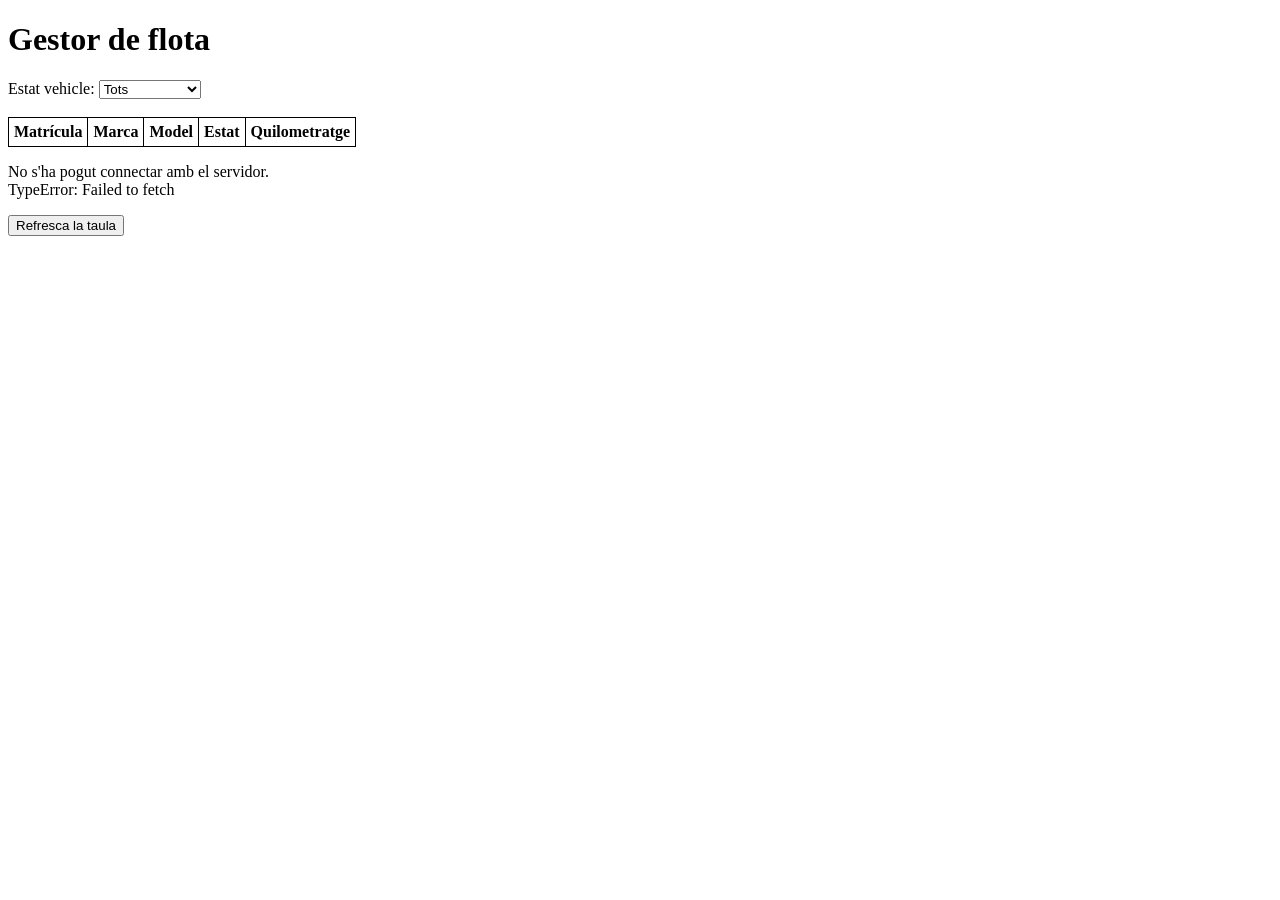
<file: 06FRONTEND-BACKEND/01ExerciciBasic/index.html>
<!--Bloc 1: Veure que parlen (exercicis 1-3)

Exercici 1: La primera connexió

Fes un HTML buit amb un <script> que cridi GET /vehicles i mostri el resultat per
la consola (F12) amb console.log(vehicles).
👉 Objectiu: comprovar que no hi ha error de CORS i veure l’estructura del JSON.

Exercici 2: Comptar
Mostra a la pàgina (dins d’un <p>) el text: “Hi ha X vehicles a la flota”. Pista:
una llista té .length.

Exercici 3: Llista simple
Pinta els vehicles en una <ul>, un <li> per vehicle, amb el format
Matrícula - Marca Model. És l’exemple de la teoria, però escrit per tu sense mirar.-->

<!DOCTYPE html>
<html lang="ca">
  <head>
    <meta charset="UTF-8">
    <meta name="viewport" content="width=device-width, initial-scale=1.0">
    <title>La meva pagina web</title>
    <link rel="stylesheet" href="index.css">
  </head>
  <body>

    <h1>Gestor de flota</h1>

    <p id="length_vehicles"></p>

    <ul id="llista_vehicles"></ul>

    <div>
      <label for="estat_taula">Estat vehicle: </label>
      <select name="estat_taula" id="estat_taula">
        <option value="Tots">Tots</option>
        <option value="DISPONIBLE">DISPONIBLE</option>
        <option value="OCUPAT">OCUPAT</option>
        <option value="EN TALLER">EN TALLER</option>
      </select>
    </div>
    <br>
    <table>
      <thead>
          <tr>
            <th>Matrícula</th>
            <th>Marca</th>
            <th>Model</th>
            <th>Estat</th>
            <th>Quilometratge</th>
          </tr>
      </thead>
      <tbody id="taula_vehicles">

      </tbody>
    </table>
    <p id="missatge_error"></p>
    <button id="btn_refrescar"> Refresca la taula </button>

    <script src="index.js"></script>
  </body>
</html>
</file>
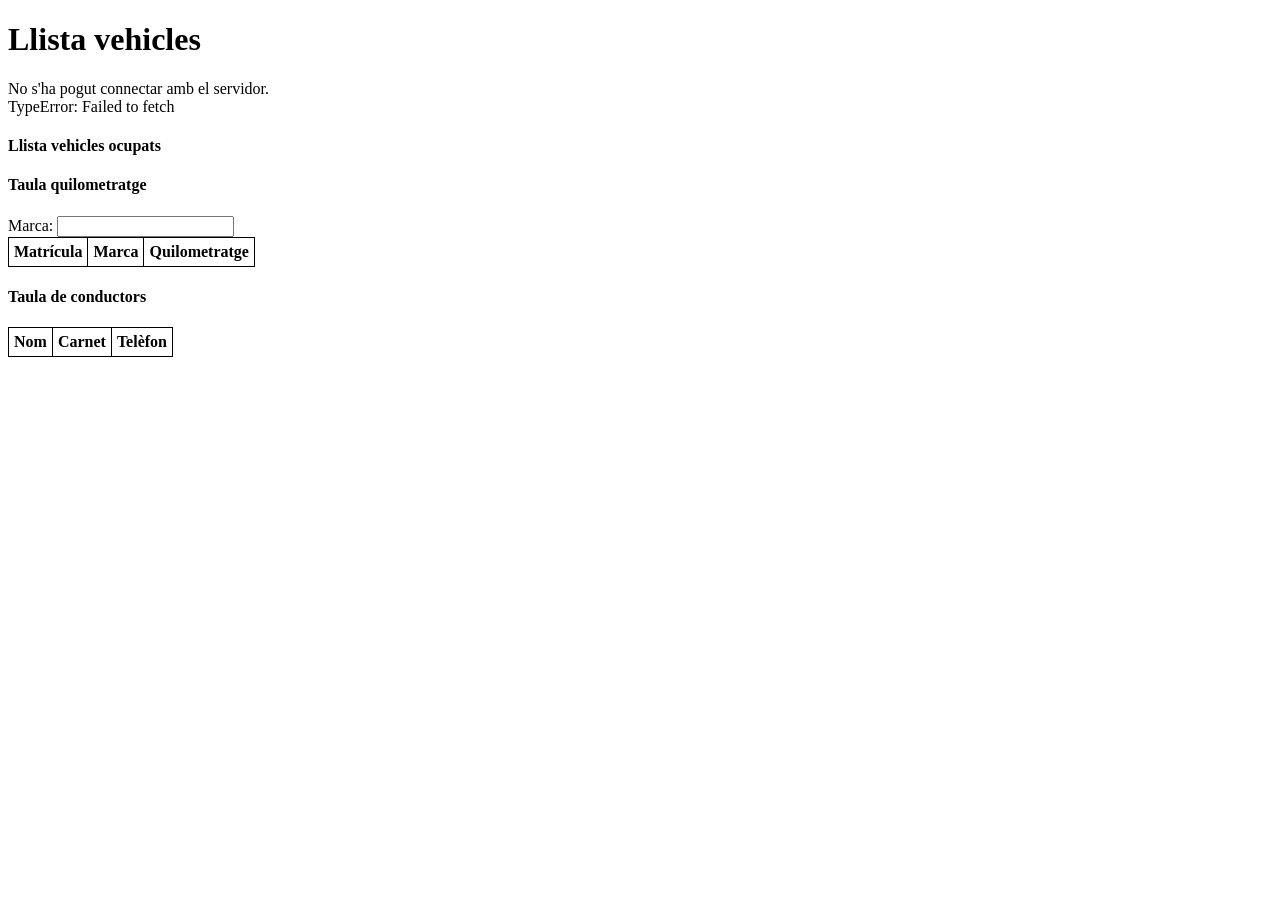
<file: 06FRONTEND-BACKEND/02ExerciciBasic/index.html>
<!--Bloc A: Repetir de zero (1-3)

1. Començar de zero
 Crea un index.html i un index.js nous i buits. Fes que la consola mostri la llista
 de vehicles. Sense mirar el codi que ja tens.

2. Disponibles
 Mostra en un <p>: "Hi ha X vehicles disponibles de Y". Pista: compta amb una
 variable que sumi dins del bucle.

3. Només els ocupats
 Pinta en una llista només la matrícula dels vehicles amb estat OCUPAT.
-->

<!DOCTYPE html>
<html lang="ca">
  <head>
    <meta charset="UTF-8">
    <meta name="viewport" content="width=device-width, initial-scale=1.0">
    <title>La meva pagina web</title>
    <link rel="stylesheet" href="index.css">
  </head>
  <body>
    <h1>Llista vehicles</h1>

    <p id="missatge_error"></p>
    <p id="p_data"></p>
    <p id="p_vehicles_disponibles"></p>
    <p id="p_vehicles_taller"></p>

    <h4>Llista vehicles ocupats</h4>
    <ul id="ul_vehicles_ocupats">

    </ul>

    <h4>Taula quilometratge</h4>
    <div>
        <label for="input_taula">Marca: </label>
        <input type="text" id="input_taula">
    </div>

    <table>
        <thead>
        <tr>
            <th>Matrícula</th>
            <th>Marca</th>
            <th>Quilometratge</th>
        </tr>
        </thead>
        <tbody id="tbody_vehicles">

        </tbody>
    </table>

    <h4>Taula de conductors</h4>

    <table>
        <thead>
        <tr>
            <th>Nom</th>
            <th>Carnet</th>
            <th>Telèfon</th>
        </tr>
        </thead>
        <tbody id="tbody_conductors">

        </tbody>
    </table>
    <script src="index.js"></script>
  </body>
</html>
</file>
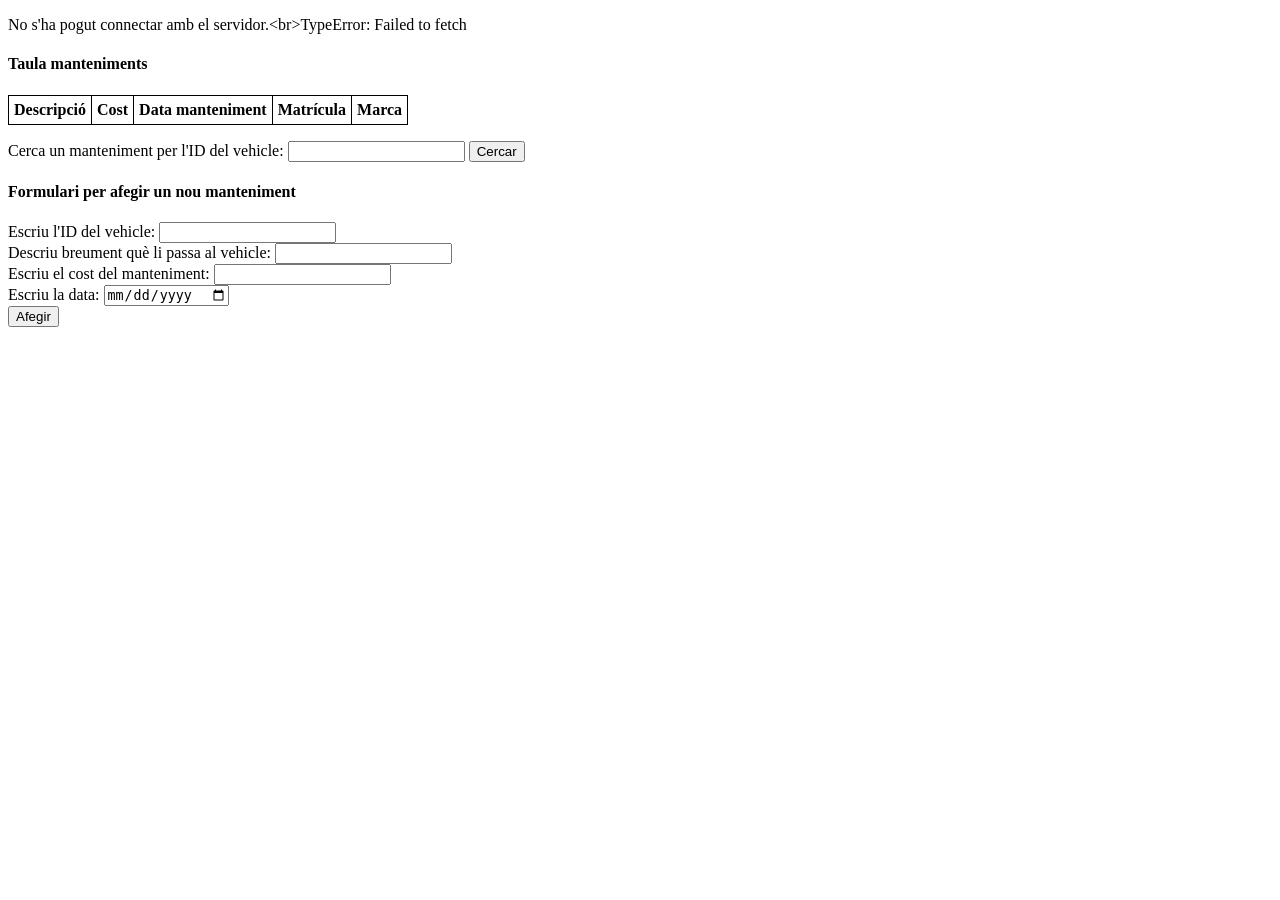
<file: 06FRONTEND-BACKEND/03Exercici/index.html>
<!--Bloc 1: Veure les dades (1-4)

1. 🐍🌐 La primera ruta
 Al backend, fes GET /manteniments que retorni tots els manteniments. Comprova-ho
 primer al navegador (http://127.0.0.1:8000/manteniments) i després amb console.log
 al frontend.
 👉 Fixa't en com arriben el COST (un número) i la DATA_MANTENIMENT (un text
 tipus "2026-03-10").

2. 🌐 Taula de manteniments
 Pinta'ls en una taula amb Descripció, Cost i Data. Fes servir la mateixa idea
 de pintarTaula(llista) que ja coneixes.

3. 🌐 Cost total
 Mostra en un <p>: "Cost total de manteniments: X €". Pista: variable que sumi
 dins del bucle.

4. 🌐 El més car
 Mostra en un <p> la descripció i el cost del manteniment més car. Pista: guarda
 en una variable el "millor fins ara" i compara a cada volta del bucle.
-->

<!DOCTYPE html>
<html lang="ca">
  <head>
    <meta charset="UTF-8">
    <meta name="viewport" content="width=device-width, initial-scale=1.0">
    <title>La meva pagina web</title>
    <link rel="stylesheet" href="index.css">
  </head>
  <body>
    <p id="p_missatge_error"></p>
    <h4>Taula manteniments</h4>

    <table>
      <thead>
      <tr>
        <th>Descripció</th>
        <th>Cost</th>
        <th>Data manteniment</th>
        <th>Matrícula</th>
        <th>Marca</th>
      </tr>
      </thead>
      <tbody id="tbody_manteniments">

      </tbody>
    </table>

    <p id="p_cost"></p>
    <p id="p_mes_car"></p>

    <label for="input_cercar">Cerca un manteniment per l'ID del vehicle: </label>
    <input type="number" id="input_cercar">
    <button id="btn_cercar">Cercar</button>
    <p id="p_manteniment_cercat"></p>
    <h4>Formulari per afegir un nou manteniment</h4>
    <p id="p_missatge_afegir"></p>
    <div>
      <label for="input_vehicle_id">Escriu l'ID del vehicle: </label>
      <input type="number" id="input_vehicle_id">
    </div>
    <div>
      <label for="input_descripcio">Descriu breument què li passa al vehicle: </label>
      <input type="text" id="input_descripcio">
    </div>
    <div>
      <label for="input_cost">Escriu el cost del manteniment: </label>
      <input type="number" id="input_cost">
    </div>
    <div>
      <label for="input_data_manteniment">Escriu la data: </label>
      <input type="date" id="input_data_manteniment">
    </div>
    <button id="btn_afegir_manteniment">Afegir</button>
    <script src="index.js"></script>
  </body>
</html>
</file>
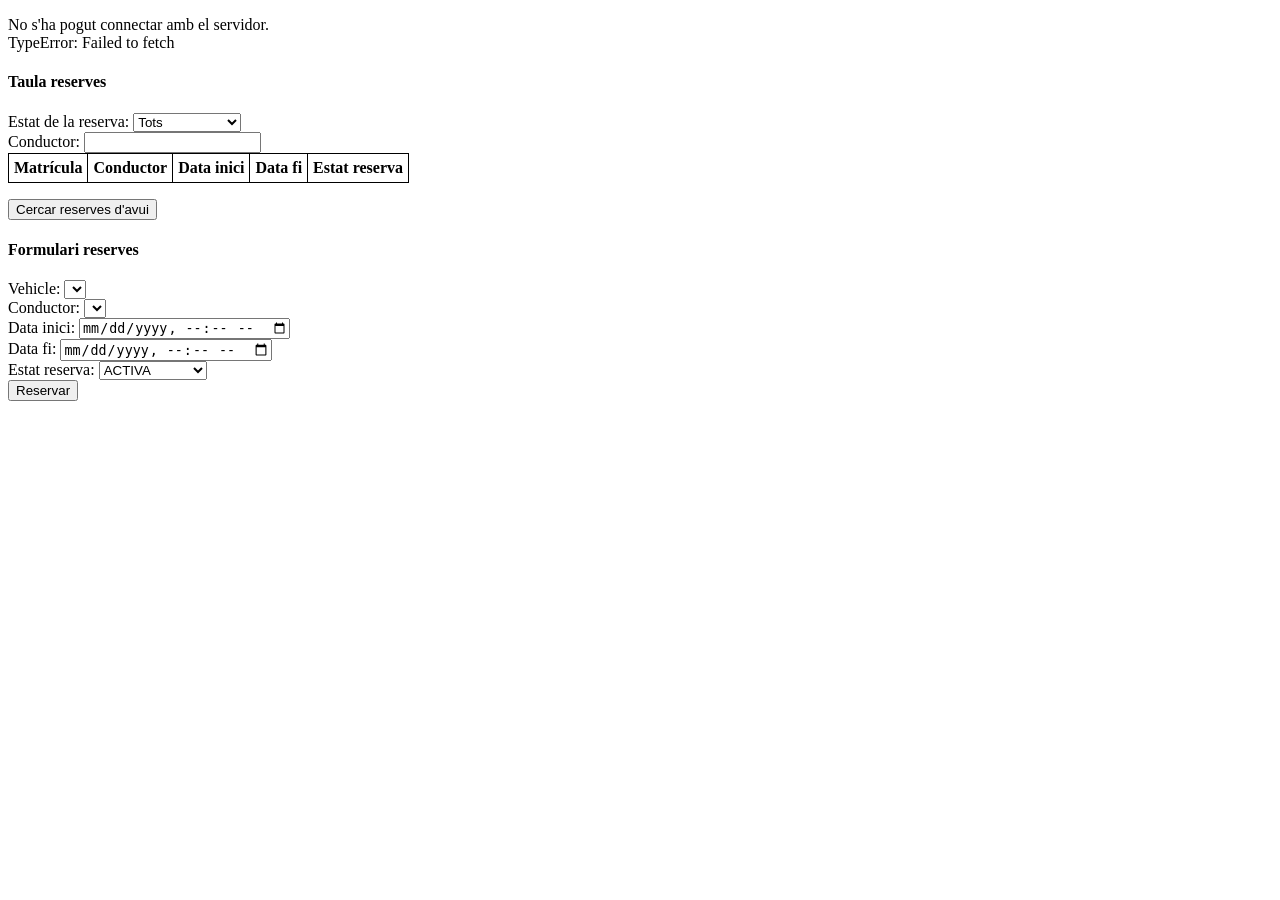
<file: 06FRONTEND-BACKEND/04Exercici/index.html>
<!--Abans de començar (backend, un sol cop)

Ara mateix la API no té res de reserves. Fes aquests dos endpoints, calcats dels de
manteniments (no cal que siguin perfectes):
-GET /reserves: retorna les reserves amb un JOIN a VEHICLES i CONDUCTORS, perquè
arribin MATRICULA, MARCA i NOM (no només els números).
-POST /reserves: amb un model Pydantic (vehicle_id, conductor_id, data_inici,
data_fi), amb el 1452 convertit en 404.

Bloc 1: Llistar i calcular (1-4)

1. Taula de reserves
 Pinta les reserves en una taula amb Matrícula, Conductor, Inici, Fi i Estat.
 Separa-ho en dues funcions: una que demana i una altra que pinta
 (pintarTaulaReserves(llista)).

2. Colors per estat de la reserva
 Posa l'estat en verd (ACTIVA), gris (FINALITZADA) o taronja (PENDENT). Pista:
 la variable color calculada dins del bucle, com amb els vehicles.

3. Resum amb comptadors
 Mostra en un <p>: "X actives, Y pendents i Z finalitzades". Pista: tres comptadors
 que sumin dins d'un sol bucle.

4. Qui té més reserves
 Mostra en un <p> el nom del conductor amb més reserves. Pista: un objecte que faci
 de comptador, per exemple comptador[nom] = (comptador[nom] || 0) + 1, i després
 busques el màxim.
 👉 És el més difícil del bloc. Si se't fa gran, fes-lo en comentaris abans de
 programar-ho.
-->

<!DOCTYPE html>
<html lang="ca">
  <head>
    <meta charset="UTF-8">
    <meta name="viewport" content="width=device-width, initial-scale=1.0">
    <title>La meva pagina web</title>
    <link rel="stylesheet" href="index.css">
  </head>
  <body>
    <p id="p_missatge_error"></p>
    <h4>Taula reserves</h4>

    <div>
      <label for="select_estat_reserva">Estat de la reserva: </label>
      <select name="select_estat_reserva" id="select_estat_reserva">
        <option value="Tots">Tots</option>
        <option value="ACTIVA">ACTIVA</option>
        <option value="PENDENT">PENDENT</option>
        <option value="FINALITZADA">FINALITZADA</option>
      </select>
    </div>
    <div>
      <label for="input_buscador">Conductor: </label>
      <input type="text" id="input_buscador">
    </div>

    <table>
      <thead>
      <tr>
        <th>Matrícula</th>
        <th>Conductor</th>
        <th>Data inici</th>
        <th>Data fi</th>
        <th>Estat reserva</th>
      </tr>
      </thead>
      <tbody id="tbody_taula_reserves">

      </tbody>
    </table>
    <p id="p_comptador_reserves"></p>
    <p id="p_reserves_avui"></p>
    <button id="btn_reserves_avui">Cercar reserves d'avui</button>

    <h4>Formulari reserves</h4>
    <div>
      <label for="select_vehicle">Vehicle: </label>
      <select name="select_vehicle" id="select_vehicle">

      </select>
    </div>
    <div>
      <label for="select_conductor">Conductor: </label>
      <select name="select_conductor" id="select_conductor">

      </select>
    </div>
    <div>
      <label for="input_data_inici">Data inici: </label>
      <input type="datetime-local" id="input_data_inici">
    </div>
    <div>
      <label for="input_data_fi">Data fi: </label>
      <input type="datetime-local" id="input_data_fi">
    </div>
    <div>
      <label for="select_estat">Estat reserva: </label>
      <select name="select_estat" id="select_estat">
        <option value="ACTIVA">ACTIVA</option>
        <option value="PENDENT">PENDENT</option>
        <option value="FINALITZADA">FINALITZADA</option>
      </select>
    </div>
    <button id="btn_reservar">Reservar</button>
    <p id="p_missatge_error_formulari"></p>
    <script src="index.js"></script>
  </body>
</html>
</file>
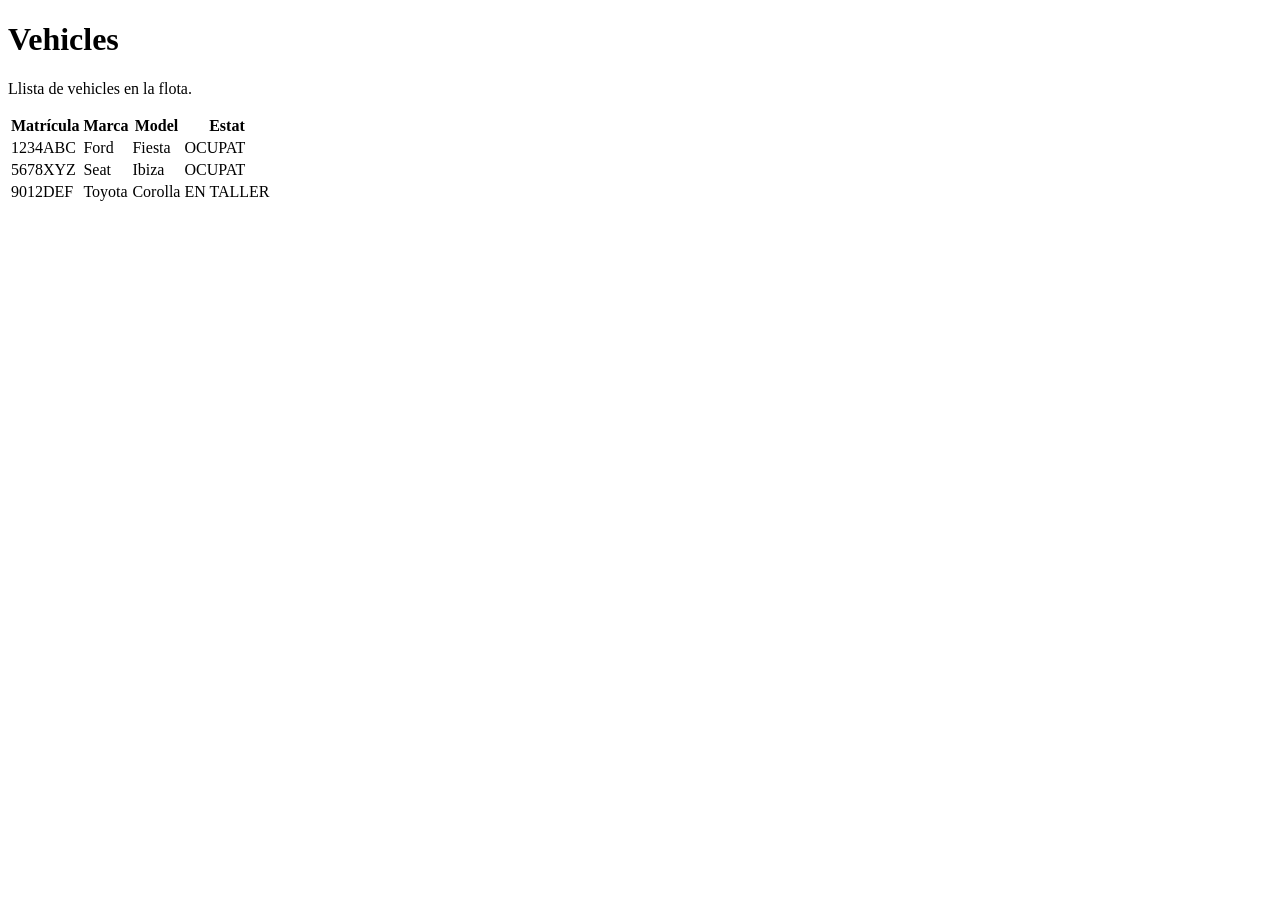
<file: 05FRONTEND/01TaulaVehicles.html>
<!-- Bloc 1: HTML (apartat 1)

Exercici 1: Taula estàtica de vehicles

Fitxer vehicles.html amb un títol, un paràgraf i una taula (matrícula,
marca, model, estat) amb 3 vehicles de la teva BD.
Pista: la taula té files i les files tenen cel·les.
Posa-hi <thead> i <tbody>. -->

<!DOCTYPE html>
<html lang='ca'>
 <head>
   <meta charset='UTF-8'>
   <title>Gestor de flota</title>
   <link rel='stylesheet'>
 </head>
 <body>
   <h1>Vehicles</h1>
   <p>Llista de vehicles en la flota.</p>
   <table>
       <thead>
        <tr>
           <th>Matrícula</th>
           <th>Marca</th>
           <th>Model</th>
           <th>Estat</th>
       </tr>
       </thead>
       <tbody>
            <tr>
           <td>1234ABC</td>
           <td>Ford</td>
           <td>Fiesta</td>
           <td>OCUPAT</td>
       </tr>
       <tr>
           <td>5678XYZ</td>
           <td>Seat</td>
           <td>Ibiza</td>
           <td>OCUPAT</td>
       </tr>
       <tr>
           <td>9012DEF</td>
           <td>Toyota</td>
           <td>Corolla</td>
           <td>EN TALLER</td>
       </tr>
       </tbody>
   </table>
 </body>
</html>
</file>
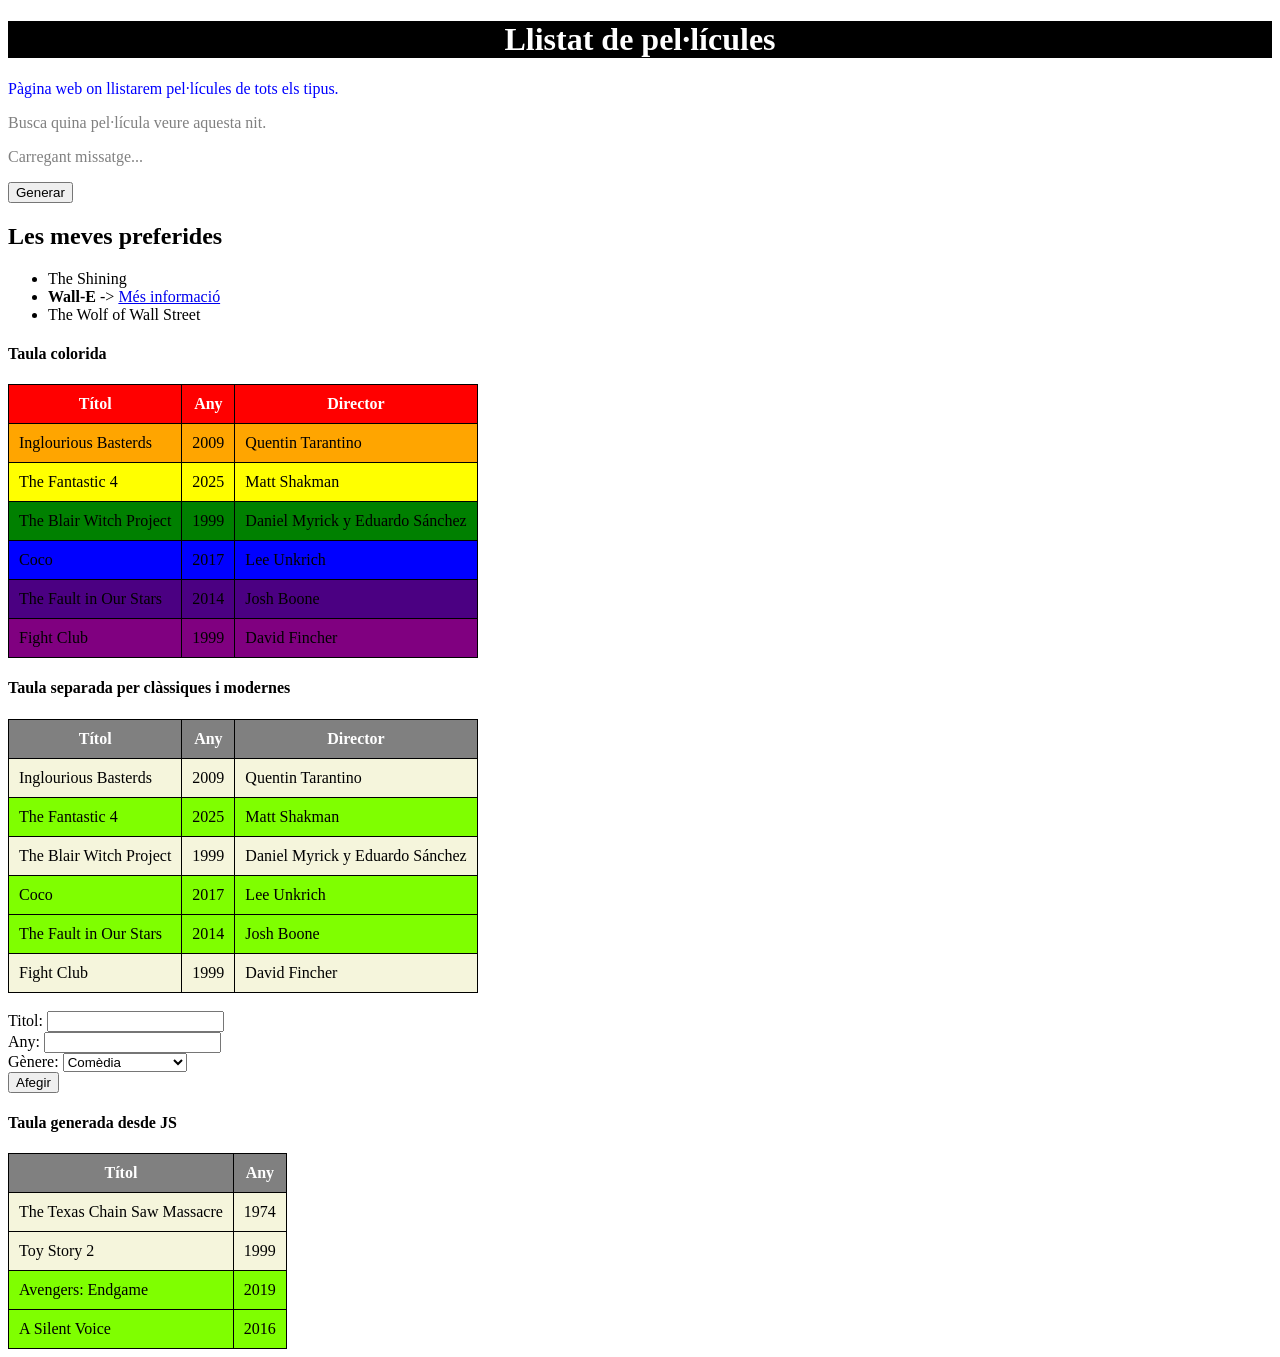
<file: 05FRONTEND/02pelicules/02peliculesHTML.html>
<!--HTML (lliçons 1.1 a 1.12)

Exercici 1: El text de la pàgina

Crea pelis.html amb l’esquelet i, dins del <body>, un <h1> amb el títol de
la pàgina, un <p> que expliqui què és i un <h2> amb el subtítol
«Les meves preferides».
Lliçons 1.2 i 1.3.
Has de veure: tres blocs de text i el títol a la pestanya.

Exercici 2: Llista i enllaç

Sota el subtítol, afegeix una llista amb 3 pel·lícules. Una d’elles amb el
títol en negreta. Afegeix un enllaç a una web on es pugui veure alguna d’elles.
Lliçons 1.4, 1.5, 1.6 i 1.7.
Pista: la negreta va dins del <li>.

Exercici 3: La taula

Sota la llista, fes una taula amb capçalera (Títol, Any, Director) i
3 files de dades.
Lliçó 1.10, que va en 3 passos: fes-ho en aquest ordre i refresca entre cada un.
Pista: totes les files han de tenir el mateix nombre de cel·les.

Exercici 4: El formulari

Afegeix un formulari amb: un camp de text (títol), un camp de número (any),
un desplegable (gènere, amb 3 opcions) i un botó «Afegir».
Lliçons 1.11 i 1.12, que van camp a camp. Fes-ho també així.
Pista: cada camp porta un <label> i un id coincident. Poseu cada parella
dins d'un <div> perquè quedin en línies separades.
Encara no ha de fer res en prémer el botó.
-->

<!DOCTYPE html>
<html lang="ca">
  <head>
    <meta charset="UTF-8">
    <meta name="viewport" content="width=device-width, initial-scale=1.0">
    <title>La meva pagina web</title>
    <link rel="stylesheet"  href="02peliculesCSS.css">
  </head>
  <body>

    <h1>Llistat de pel·lícules</h1>
    <p id="paragraf">Pàgina web on llistarem pel·lícules de tots els tipus.</p>
    <p>Busca quina pel·lícula veure aquesta nit.</p>
    <p id="missatge">Carregant missatge...<p>
    <button type="button" id="generar">Generar</button>
    <h2>Les meves preferides</h2>
    <ul>
        <li>The Shining</li>
        <li><strong>Wall-E</strong> -> <a href="https://es.wikipedia.org/wiki/WALL%C2%B7E">Més informació</a></li>
        <li>The Wolf of Wall Street</li>
    </ul>
    <h4>Taula colorida</h4>
    <table>
        <thead id="theadnormal">
        <tr>
            <th>Títol</th>
            <th>Any</th>
            <th>Director</th>
        </tr>
        </thead>
        <tbody>
        <tr id="orange">
            <td>Inglourious Basterds</td>
            <td>2009</td>
            <td>Quentin Tarantino</td>
        </tr>
        <tr id="yellow">
            <td>The Fantastic 4</td>
            <td>2025</td>
            <td>Matt Shakman</td>
        </tr>
        <tr id="green">
            <td>The Blair Witch Project</td>
            <td>1999</td>
            <td>Daniel Myrick y Eduardo Sánchez</td>
        </tr>
        <tr id="blue">
            <td>Coco</td>
            <td>2017</td>
            <td>Lee Unkrich</td>
        </tr>
        <tr id="indigo">
            <td>The Fault in Our Stars</td>
            <td>2014</td>
            <td>Josh Boone</td>
        </tr>
        <tr id="purple">
            <td>Fight Club</td>
            <td>1999</td>
            <td>David Fincher</td>
        </tr>
        </tbody>
    </table>
    <h4>Taula separada per clàssiques i modernes</h4>
    <table>
        <thead>
        <tr>
            <th>Títol</th>
            <th>Any</th>
            <th>Director</th>
        </tr>
        </thead>
        <tbody>
        <tr class="classica">
            <td>Inglourious Basterds</td>
            <td>2009</td>
            <td>Quentin Tarantino</td>
        </tr>
        <tr class="moderna">
            <td>The Fantastic 4</td>
            <td>2025</td>
            <td>Matt Shakman</td>
        </tr>
        <tr class="classica">
            <td>The Blair Witch Project</td>
            <td>1999</td>
            <td>Daniel Myrick y Eduardo Sánchez</td>
        </tr>
        <tr class="moderna">
            <td>Coco</td>
            <td>2017</td>
            <td>Lee Unkrich</td>
        </tr>
        <tr class="moderna">
            <td>The Fault in Our Stars</td>
            <td>2014</td>
            <td>Josh Boone</td>
        </tr>
        <tr class="classica">
            <td>Fight Club</td>
            <td>1999</td>
            <td>David Fincher</td>
        </tr>
        </tbody>
    </table>
    <br>
    <div>
        <label for="titol">Titol: </label>
        <input type="text" id="titol">
    </div>

    <div>
        <label for="any">Any: </label>
        <input type="text" id="any">
    </div>

    <div>
        <label for="genere">Gènere: </label>
        <select id="genere">
            <option value="COMEDIA">Comèdia</option>
            <option value="TERROR">Terror</option>
            <option value="DRAMA">Drama</option>
            <option value="DIBUIXOS">Dibuixos animats</option>
            <option value="ROMANTICA">Romàntica</option>
            <option value="ACCIO">Acció</option>
        </select>
    </div>

    <button type="button" id="btn_afegir">Afegir</button>
    <p id="missatge_afegir"></p>

    <h4>Taula generada desde JS</h4>
    <table>
        <thead>
        <tr>
            <th>Títol</th>
            <th>Any</th>
        </tr>
        </thead>
        <tbody id="body_js">

        </tbody>
    </table>
    <script src="02peliculesJS.js"></script>
  </body>
</html>
</file>
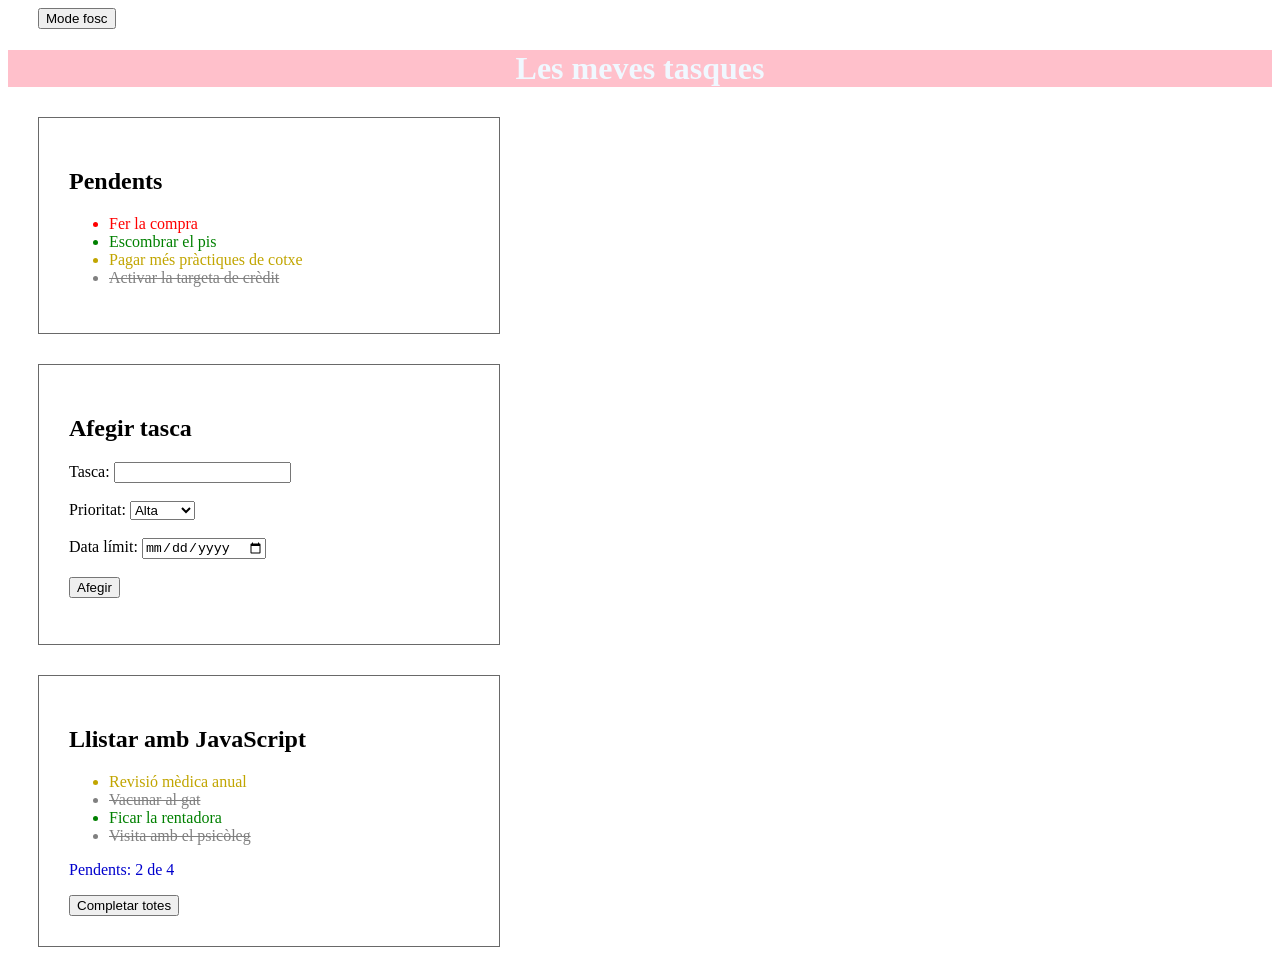
<file: 05FRONTEND/03tasques/03tasques.html>
<!--HTML (lliçons 1.1 a 1.12)

Exercici 11: L’esquelet de l’agenda

Crea tasques.html amb l’esquelet. Dins del <body> posa un <h1> («Les meves tasques»),
un <div> que agrupi un <h2> («Pendents») i una llista <ul> amb 3 tasques, i un segon
<div> amb un <h2> («Afegir tasca») i un formulari. El formulari ha de tenir: un
camp de text (tasca), un desplegable de prioritat (alta, mitjana, baixa), un camp
de data (límit) i un botó «Afegir».
Lliçons 1.2, 1.3, 1.5, 1.8, 1.11 i 1.12.
Pista: cada camp porta el seu <label> i un id coincident, i cada parella va dins
d’un <div>.
Has de veure: els dos blocs, i que el desplegable i el calendari funcionen.

Exercici 12: Ids i classes pensades per al CSS

Sense afegir cap estil encara, prepara l’HTML. Posa un id a la llista (llista),
un a la <div> del formulari (formulari) i un altre al <p> que escriuràs ara a
sota del botó (missatge). A cada <li> de la llista, posa-hi una class segons la
seva prioritat (alta, mitjana o baixa).
Lliçó 1.9.
Pista: els ids són únics, les classes es poden repetir.
Has de veure: res de nou a la pàgina. Aquest exercici és preparar el terreny.-->

<!DOCTYPE html>
<html lang="ca">
  <head>
    <meta charset="UTF-8">
    <meta name="viewport" content="width=device-width, initial-scale=1.0">
    <title>La meva pagina web</title>
    <link rel="stylesheet" href="03tasques.css">
  </head>
  <body id="body">
    <button id="mode_vista">Mode fosc</button>
    <h1>Les meves tasques</h1>
    <div class="targeta">
        <h2>Pendents</h2>
        <ul id="llista_pendents">
            <li class="alta">Fer la compra</li>
            <li class="baixa">Escombrar el pis</li>
            <li class="mitjana">Pagar més pràctiques de cotxe</li>
            <li class="feta">Activar la targeta de crèdit</li>
        </ul>
    </div>
    <div class="targeta">
        <h2>Afegir tasca</h2>
        <div id="afegir_tasca">
            <label for="nova_tasca">Tasca: </label>
            <input type="text" id="nova_tasca">
        </div>
        <br>
        <div>
            <label for="prioritat">Prioritat: </label>
            <select id="prioritat">
                <option value="alta">Alta</option>
                <option value="mitjana">Mitjana</option>
                <option value="baixa">Baixa</option>
            </select>
        </div>
        <br>
        <div>
            <label for="data_limit">Data límit: </label>
            <input type="date" id="data_limit">
        </div>
        <br>
        <button id="btn_afegir">Afegir</button>
        <p id="missatge"></p>
    </div>
    <div class="targeta">
        <h2>Llistar amb JavaScript</h2>
        <ul id="pintar_llista">

        </ul>
        <p id="missatge_pendents"></p>
        <button id="completar_tasques">Completar totes</button>
    </div>


    <script src="03tasques.js"></script>
  </body>
</html>
</file>
<file: 06FRONTEND-BACKEND/01ExerciciBasic/index.css>
table {
    border-collapse: collapse;
}

th, td {
    border: 1px solid black;
    padding: 5px;
}
</file>
<file: 06FRONTEND-BACKEND/02ExerciciBasic/index.css>
table {
    border-collapse: collapse;
}

th, td {
    border: 1px solid black;
    padding: 5px;
}
</file>
<file: 06FRONTEND-BACKEND/03Exercici/index.css>
table {
    border-collapse: collapse;
}

th, td {
    border: 1px solid black;
    padding: 5px;
}
</file>
<file: 06FRONTEND-BACKEND/04Exercici/index.css>
table {
    border-collapse: collapse;
}

th, td {
    border: 1px solid black;
    padding: 5px;
}
</file>
<file: 05FRONTEND/02pelicules/02peliculesCSS.css>
/*CSS (lliçons 2.1 a 2.8)

Exercici 5: Primer estil

Crea estils.css, connecta'l i fes: títol amb fons fosc, lletra blanca i centrat;
paràgrafs en gris; un id al primer paràgraf perquè sigui d'un altre color.
Lliçons 2.1 a 2.4.
Pista: un selector per etiqueta (h1, p) i un per id (#).

Exercici 6: Taula i classes

Dona vores, espai i fons de capçalera a la taula. Després crea dues classes (per
exemple .clàssica i .moderna) amb colors diferents, i aplica-les a les files de
la taula segons l'any de la pel·lícula.
Lliçons 2.5, 2.7 i 2.8.
Pista: no oblidis border-collapse: collapse. Les classes van a l'atribut class
de cada <tr>.
*/

h1 {
    text-align: center;
    background-color: black;
    color: white;
}

p {
    color: grey;
}

#paragraf {
    color: blue;
}

table {
    border-collapse: collapse;
}

th, td {
    border: 1px solid black;
    padding: 10px;
}

#theadnormal {
    background-color: red;
}

#orange {
    background-color: orange;
}

#yellow {
    background-color: yellow;
}

#green {
    background-color: green;
}

#blue {
    background-color: blue;
}

#indigo {
    background-color: indigo;
}

#purple {
    background-color: purple;
}

thead {
    background-color: grey;
    color: white;
}

.classica {
    background-color: beige;
    font-family: Nimbus Roman;
}

.moderna {
    background-color: chartreuse;
    font-family: "Courier 10 Pitch";
}
</file>
<file: 05FRONTEND/03tasques/03tasques.css>
/*CSS (lliçons 2.1 a 2.8)

Exercici 13: Targetes per a cada bloc

Connecta tasques.css. Fes una classe .targeta amb vora, padding, margin i una amplada
de 400px, i aplica-la als dos <div> principals. Posa al <h1> un fons de color i el
text centrat.
Lliçons 2.1 a 2.6.
Pista: la classe va a l’atribut class del <div>.
Has de veure: dos quadres amb aire per dins i separats entre ells.

Exercici 14: Colors per prioritat

Dona un color de text diferent a cada classe .alta, .mitjana i .baixa. Afegeix també
una classe .feta amb el text ratllat (text-decoration: line-through) i de color gris,
i aplica-la a una de les tasques per provar-ho. Fes que el #missatge surti en lila.
Lliçons 2.3, 2.4 i 2.8.
Pista: text-decoration és una propietat nova, però s’escriu igual que totes:
propietat: valor;.
Has de veure: tres colors a la llista i una tasca ratllada.*/

h1 {
    text-align: center;
    background-color: pink;
    color: aliceblue;
}
.targeta{
    border: 1px solid dimgray;
    padding: 30px;
    margin: 30px;
    width: 400px;
}

.alta  {
    color: red;
}

.mitjana {
    color: #c1a500;
}

.baixa {
    color: green;
}

.feta {
    color: grey;
    text-decoration: line-through;
}

#missatge {
    color: purple;
}

#missatge_pendents {
    color: mediumblue;
}

.mode_fosc {
    background-color: black;
    color: white;
    h1 {
        background-color: white;
        color: black;
    }
}

.mode_clar {
    background-color: white;
    color: black;
    h1 {
        text-align: center;
        background-color: pink;
        color: aliceblue;
    }
}

#mode_vista {
    margin-left: 30px;
}
</file>
